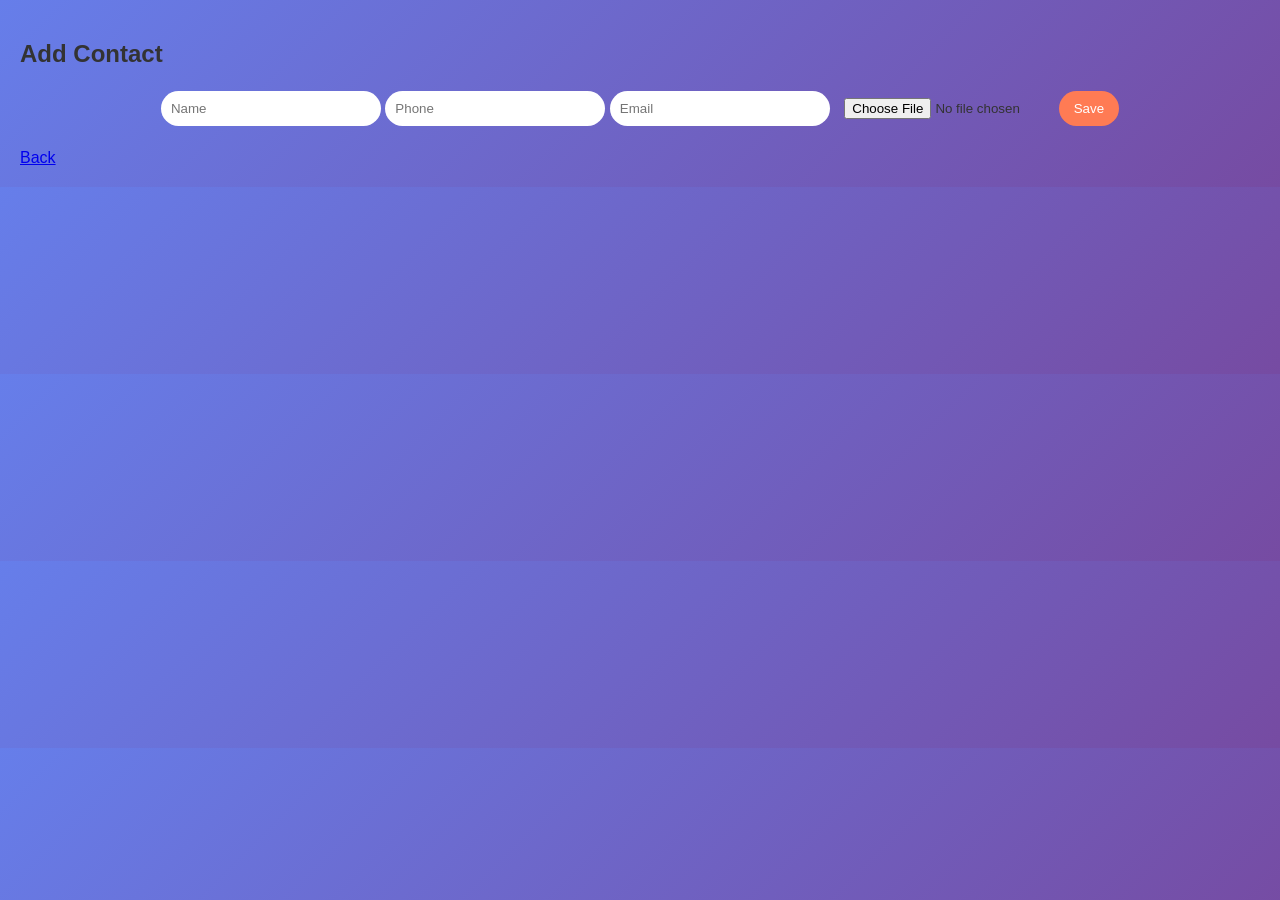
<file: templates/add.html>
<!DOCTYPE html>
<html>
<head>
<link rel="stylesheet" href="/static/style.css">
<title>Add</title>
</head>
<body>

<h2>Add Contact</h2>

<form method="POST" enctype="multipart/form-data">
<input name="name" placeholder="Name" required>
<input name="phone" placeholder="Phone" required>
<input name="email" placeholder="Email">
<input type="file" name="image">
<button>Save</button>
</form>

<a href="/">Back</a>

</body>
</html>
</file>
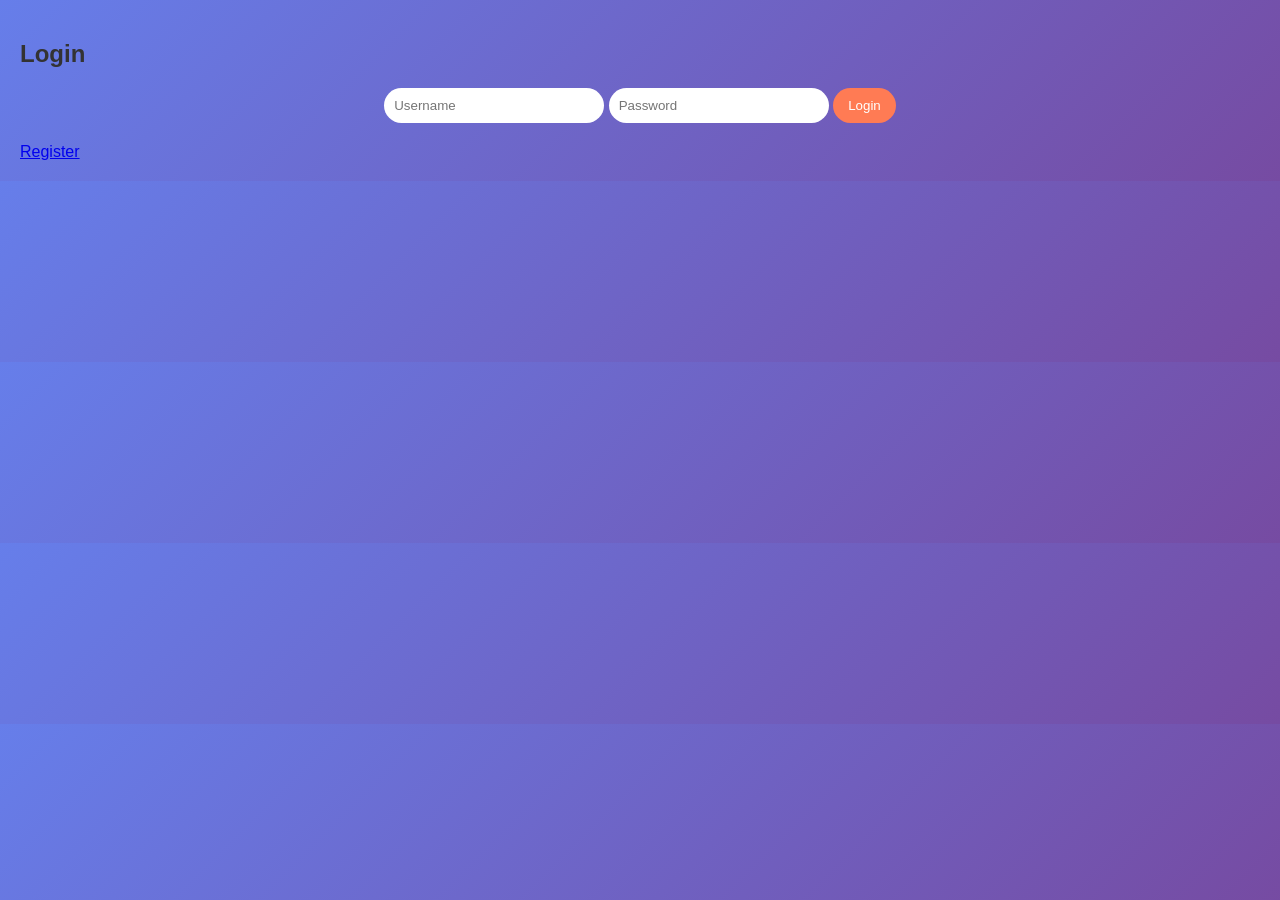
<file: templates/login.html>
<!DOCTYPE html>
<html>
<head>
<link rel="stylesheet" href="/static/style.css">
<title>Login</title>
</head>
<body>

<h2>Login</h2>

<form method="POST">
<input name="username" placeholder="Username" required>
<input type="password" name="password" placeholder="Password" required>
<button>Login</button>
</form>

<a href="/register">Register</a>

</body>
</html>
</file>
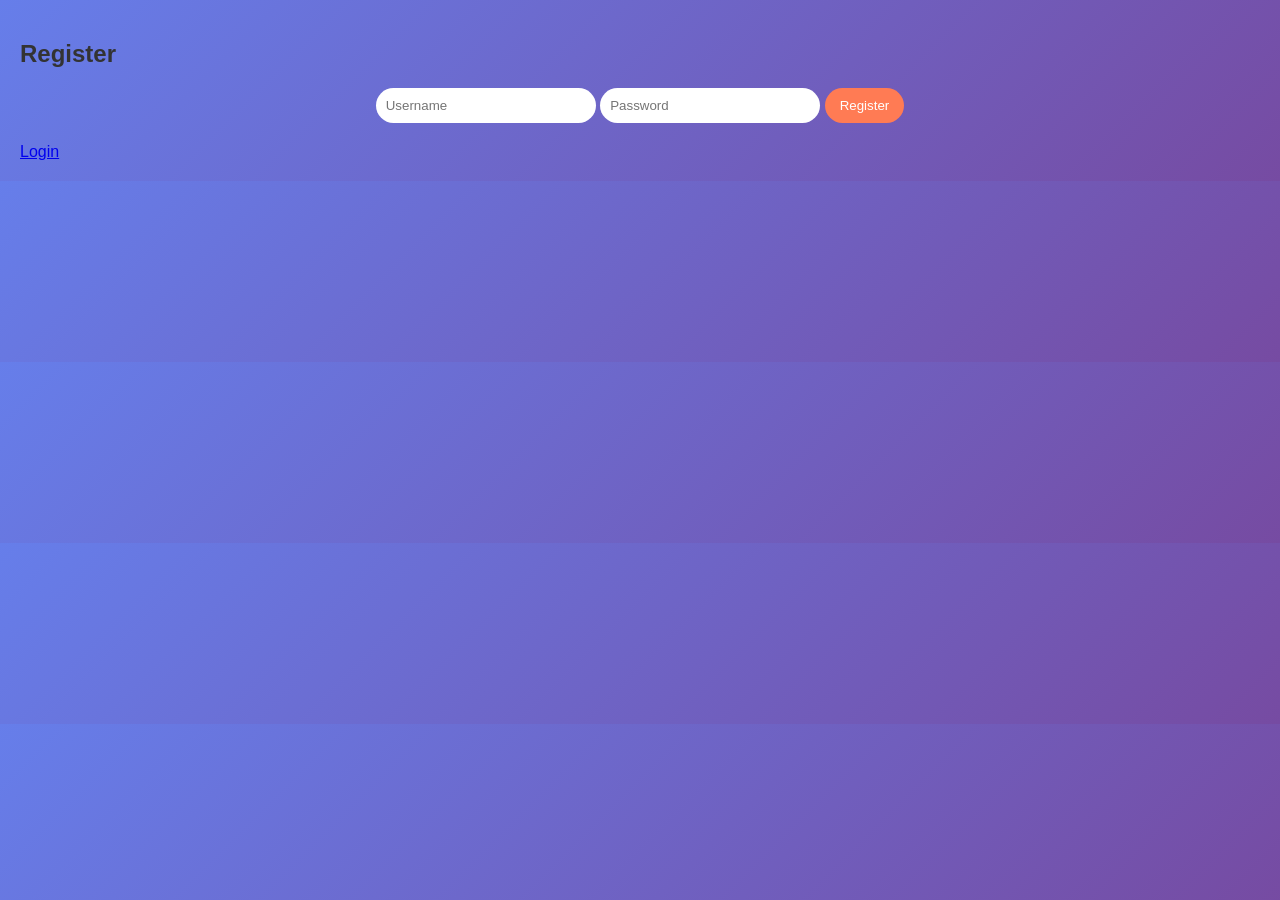
<file: templates/register.html>
<!DOCTYPE html>
<html>
<head>
<link rel="stylesheet" href="/static/style.css">
<title>Register</title>
</head>
<body>

<h2>Register</h2>

<form method="POST">
<input name="username" placeholder="Username" required>
<input type="password" name="password" placeholder="Password" required>
<button>Register</button>
</form>

<a href="/login">Login</a>

</body>
</html>
</file>
<file: static/style.css>
body{
    font-family: 'Segoe UI', sans-serif;
    background: linear-gradient(135deg,#667eea,#764ba2);
    margin:0;
    padding:20px;
    color:#333;
    transition:0.3s;
}

h1{
    text-align:center;
    color:white;
}

form{
    text-align:center;
    margin-bottom:20px;
}

input{
    padding:10px;
    border-radius:25px;
    border:none;
    outline:none;
    width:200px;
}

button{
    padding:10px 15px;
    border:none;
    border-radius:25px;
    background:#ff7b54;
    color:white;
    cursor:pointer;
    transition:0.3s;
}

button:hover{
    background:#ff5722;
}

.grid{
    display:grid;
    grid-template-columns:repeat(auto-fit,minmax(250px,1fr));
    gap:20px;
}

.card{
    background:white;
    padding:20px;
    border-radius:20px;
    text-align:center;
    box-shadow:0 10px 25px rgba(0,0,0,0.2);
    transition:0.3s;
}

.card:hover{
    transform:translateY(-5px);
}

.card img{
    width:90px;
    height:90px;
    border-radius:50%;
    object-fit:cover;
    border:3px solid #764ba2;
    cursor:pointer;
}

.card h3{
    margin:10px 0;
}

.actions{
    display:flex;
    justify-content:space-around;
    margin-top:10px;
}

.actions a, .actions button{
    font-size:16px;
    text-decoration:none;
}

/* 🔥 POPUP */
.popup{
    position:fixed;
    top:0;
    left:0;
    width:100%;
    height:100%;
    background:rgba(0,0,0,0.7);
    display:none;
    justify-content:center;
    align-items:center;
}

.popup-box{
    background:white;
    padding:20px;
    border-radius:20px;
    text-align:center;
    width:300px;
    animation:fadeIn 0.3s ease;
}

.popup-box img{
    width:100px;
    height:100px;
    border-radius:50%;
    margin-bottom:10px;
}

.popup-box a{
    display:inline-block;
    margin:5px;
    padding:8px 12px;
    background:#667eea;
    color:white;
    border-radius:10px;
    text-decoration:none;
}

.close{
    float:right;
    cursor:pointer;
    font-size:18px;
}

/* 🌙 DARK MODE */
.dark{
    background:#121212;
    color:white;
}

.dark h1{
    color:#ddd;
}

.dark .card{
    background:#1e1e1e;
    color:white;
}

.dark .popup-box{
    background:#1e1e1e;
    color:white;
}

/* ✨ animation */
@keyframes fadeIn{
    from{
        transform:scale(0.8);
        opacity:0;
    }
    to{
        transform:scale(1);
        opacity:1;
    }
}
</file>
